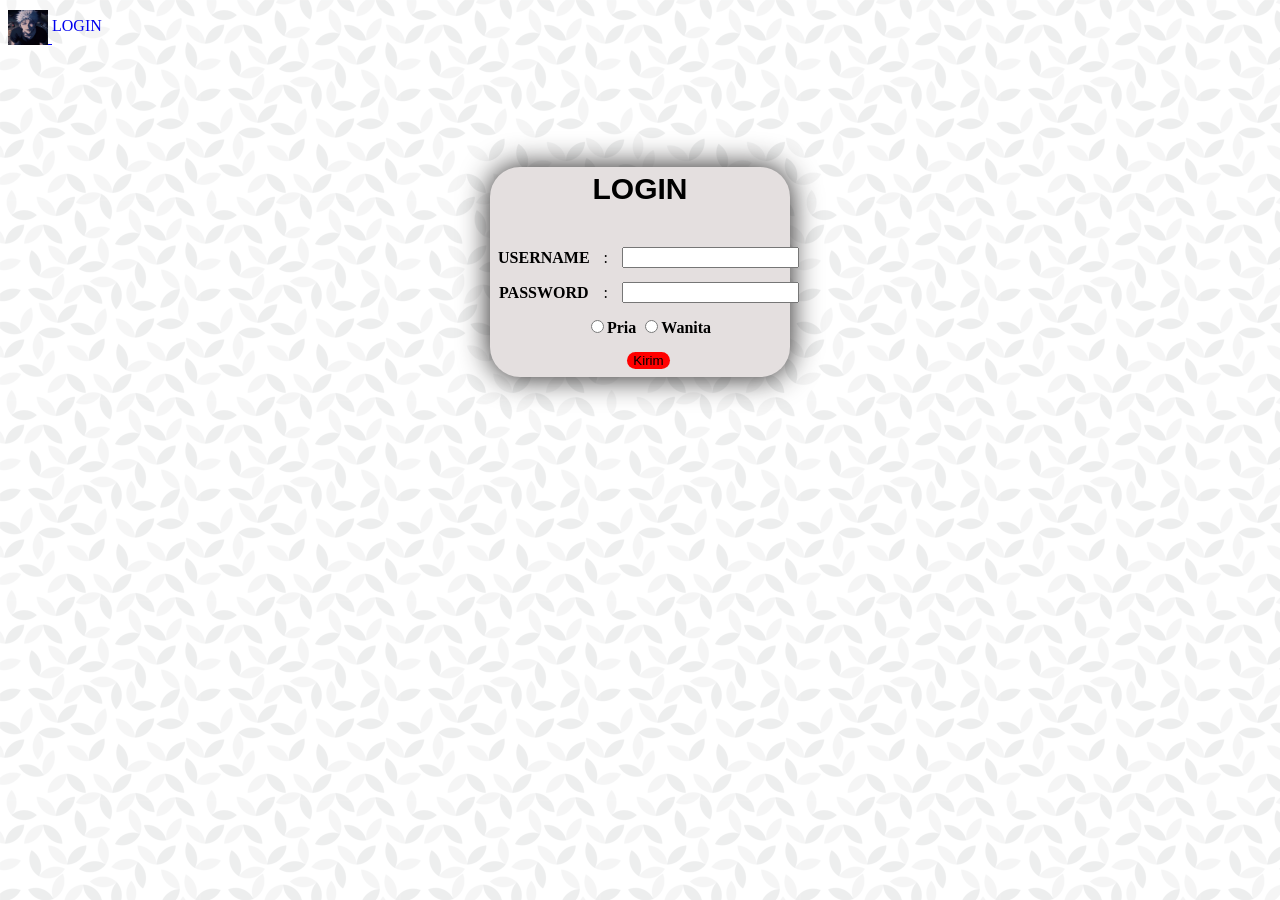
<file: index.html>
<!DOCTYPE html>
<html lang="en">
<head>
    <meta charset="UTF-8">
    <meta name="viewport" content="width=device-width, initial-scale=1.0">
    <title>LOGIN</title>
    <style>
        .login-1 {
            font-size: 30px;
            text-align: center;
            font-family: Arial;
            cursor: help;
            transition: all 2s;
            position: relative;
            top: 5px;
        }
        .login-1:hover { 
            color: black;
            text-shadow: 10px 15px 20px black;
        }
        .table-border {
            border: none;
        }
        .form {
            text-align: center;
            background-color: rgb(228, 223, 223);
            border-radius: 30px;
            box-shadow: 0 0 30px rgb(27, 25, 25);
            width: 300px;
            justify-content: center;
            margin: 0 auto;
            position: relative;
            top: 100px;
            cursor: default;
        }
        .table {
            align: center;
        }
        .bold {
            font-style: normal;
            font-weight: bold;
            cursor: pointer;
        }
        .bold:active {
            font-style: italic;
        }
        .navbar {
            background-color: ;
        }
        .button {
            background-color: red;
            transition: all 2s;
            border: none;
            border-radius: 10px;
            cursor: pointer;
        }
        .button:hover {
            color: red;
            background-color: white;
            box-shadow: 5px 10px 15px red;
        }
        .href-kirim {
            text-decoration: none;
            color: black;
        }
        .d-inline-block {
            position: relative;
            top: 2px ;
        }
        .navbar-login {
            position: relative;
            top: -12px;
            text-decoration: none;
        }
        .body-1 {
            background-image: url(img/gambar4.jpg);
        }
        
       
        
        
    </style>
</head>
<body class="body-1"> 

    <nav class="navbar bg-body-tertiary">
        <div class="container-fluid">
          <a class="navbar-brand" href="#login">
            <img src="img/gambar1pin.jpeg" alt="Logo" width="40" height="35" class="d-inline-block align-text-top">
            <a href="#login" class="navbar-login">LOGIN</a>
          </a>
        </div>
      </nav>










   <form action="" class="form" id="login">
    <div class="login">
        <h1 class="login-1">
            LOGIN
        </h1>
       </div>
       <br>
    <table class="table-border" cellpadding="6" class="table" align="center" id="login">
        <tr>
            <td>
                <label for="username" class="bold">USERNAME</label>
            </td>
            <td>:</td>
            <td>
                <input type="text" id="username">
            </td>
        </tr>
        <tr>
            <td>
                <label for="password" class="bold">PASSWORD</label>
            </td>
            <td>:</td>
            <td>
                <input type="password" id="password">
            </td>
        </tr>
        <tr>
            <td colspan="3">
                <input type="radio" id="pria" name="jeniskelamin"><label for="pria" class="bold">Pria</label>
                <input type="radio" id="wanita" name="jeniskelamin"><label for="wanita" class="bold">Wanita</label>
            </td>
        </tr>
        <tr>
            <td colspan="3">
                <button type="submit" class="button">
                    <a href="index2.html" class="href-kirim">Kirim</a>
                </button>
            </td>
        </tr>
    </table>
   </form>

   
   



  


    
</body>
</html>
</file>
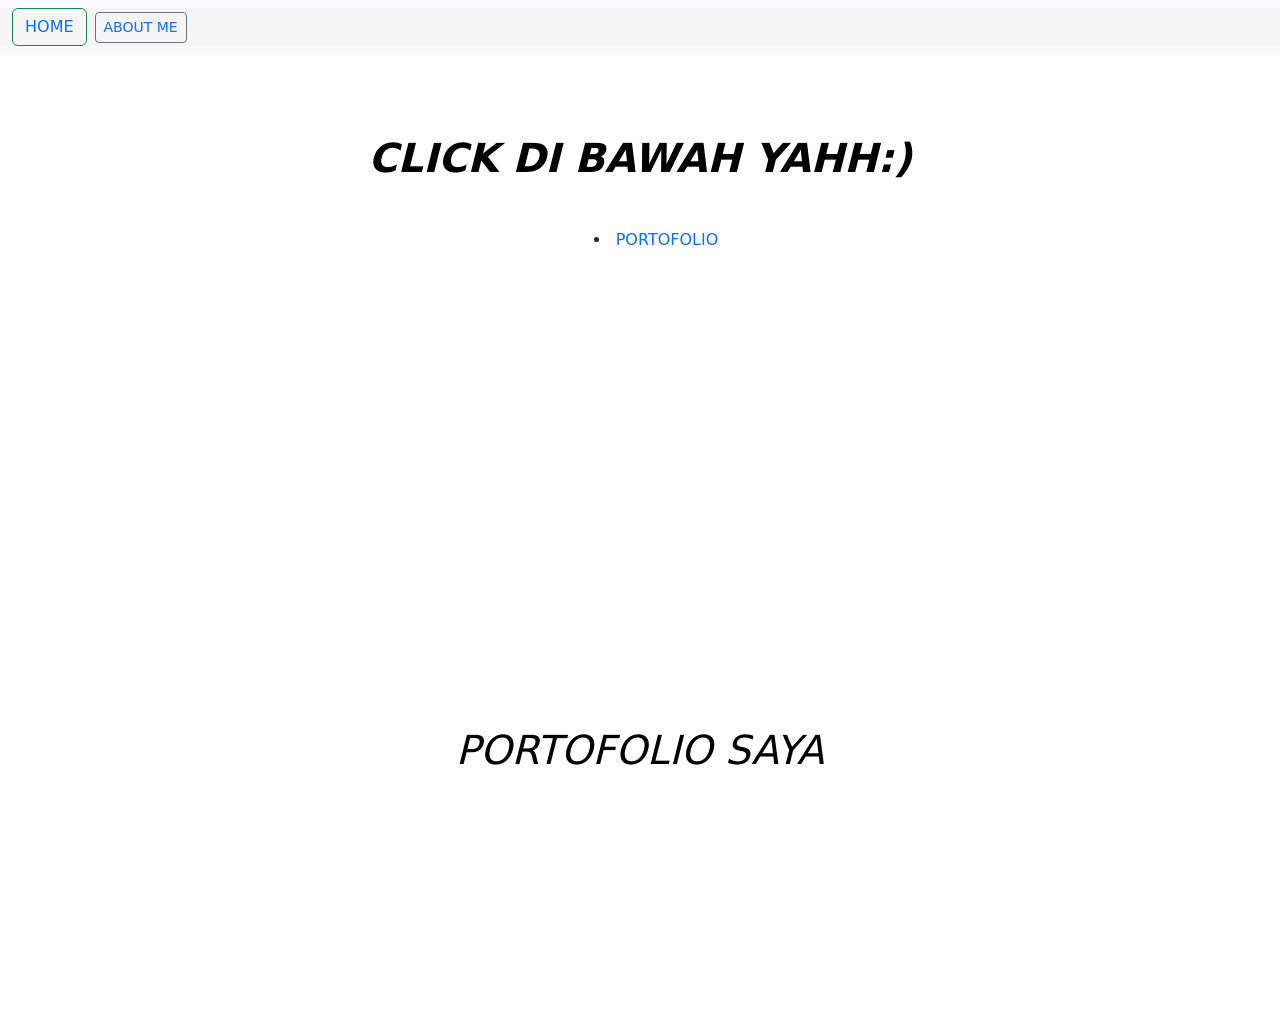
<file: index1.html>
<!DOCTYPE html>
<html lang="en">
<head>
    <meta charset="UTF-8">
    <link rel="stylesheet" href="style.css">
    <link rel="stylesheet" href="https://cdn.jsdelivr.net/npm/bootstrap@5.3.5/dist/css/bootstrap.min.css">
    <meta name="viewport" content="width=device-width, initial-scale=1.0">
    <title>belajar 2</title>
</head>
<body>
    <nav class="navbar bg-body-tertiary">
        <form class="container-fluid justify-content-start">
          <button class="btn btn-outline-success me-2" type="button">
            <a href="#home" class="navbar-12">HOME</a>
          </button>

          <button class="btn btn-sm btn-outline-secondary" type="button">
            <a href="" class="navbar-12">ABOUT ME</a>
          </button>
        </form>
    </nav>


    <div>
        <p class="p-1">CLICK DI BAWAH YAHH:)</p>
    </div>


    <div class="portofolio">
        <ul class="portofolio-1">
            <li class="portofolio-1"><a href="#home" class="portofolio-1">PORTOFOLIO</a></li>
        </ul>
    </div>
    

    <br>
    <br>
    <br>
    <br>
    <br>
    <br>
    <br>
    <br>
    <br>
    <br>
    <br>
    <br>
    <br>
    <br>
    <br>
    <br>
    <br>
    <br>
    <br>
    <br>
    <br>
    <br>


    <h1 class="container" id="home">PORTOFOLIO SAYA</h1>

    <br><br><br><br><br><br><br><br><br><br><br>

    










    <script>https://cdn.jsdelivr.net/npm/bootstrap@5.3.5/dist/js/bootstrap.bundle.min.js</script>
</body>
</html>
</file>
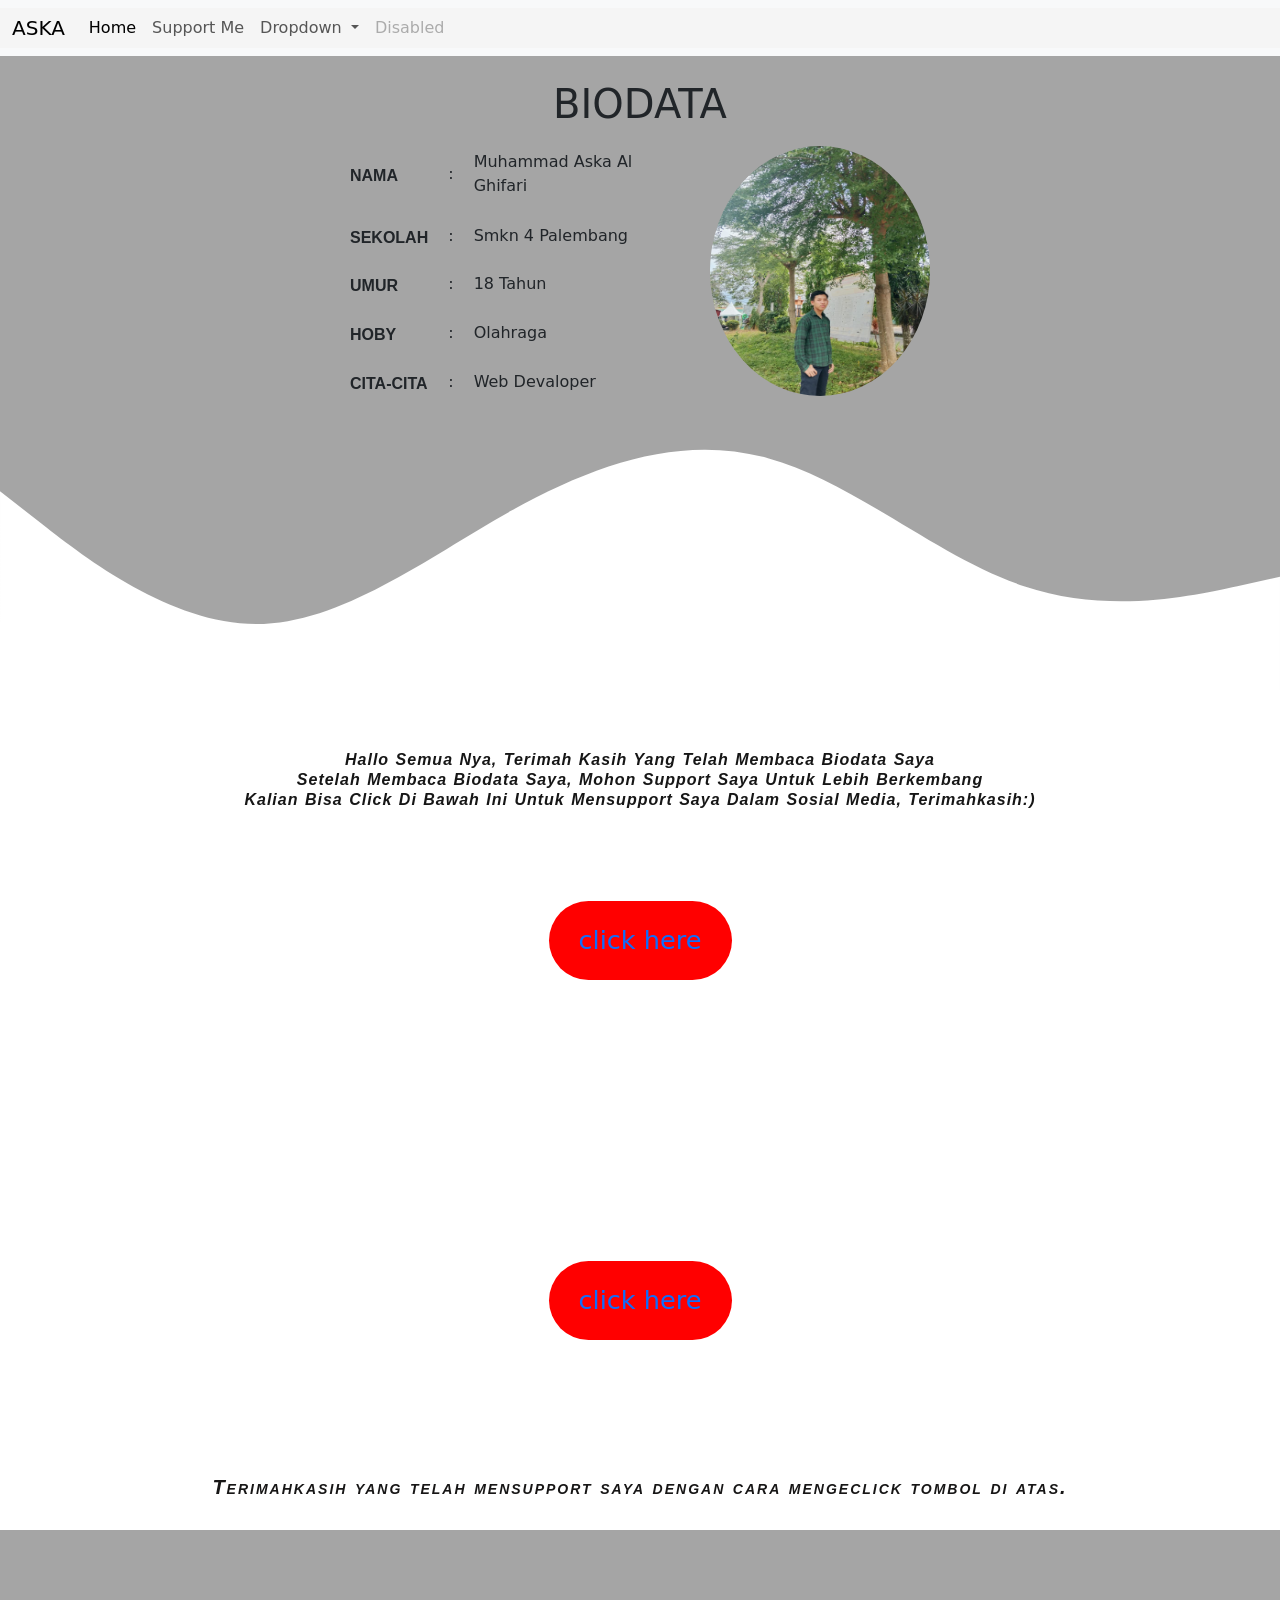
<file: index2.html>
<!DOCTYPE html>
<html lang="en">
<head>
    <meta charset="UTF-8">
    <link rel="stylesheet" href="style.css">
    <link rel="stylesheet" href="https://cdn.jsdelivr.net/npm/bootstrap@5.3.5/dist/css/bootstrap.min.css">
    <meta name="viewport" content="width=device-width, initial-scale=1.0">
    <title>belajar</title>
</head>
<body class="body">
  <nav class="navbar navbar-expand-lg bg-body-tertiary">
    <div class="container-fluid">
      <a class="navbar-brand" href="#">ASKA</a>
      <button class="navbar-toggler" type="button" data-bs-toggle="collapse" data-bs-target="#navbarSupportedContent" aria-controls="navbarSupportedContent" aria-expanded="false" aria-label="Toggle navigation">
        <span class="navbar-toggler-icon"></span>
      </button>
      <div class="collapse navbar-collapse" id="navbarSupportedContent">
        <ul class="navbar-nav me-auto mb-2 mb-lg-0">
          <li class="nav-item">
            <a class="nav-link active" aria-current="page" href="#home">Home</a>
          </li>
          <li class="nav-item">
            <a class="nav-link" href="#support me">Support Me</a>
          </li>
          <li class="nav-item dropdown">
            <a class="nav-link dropdown-toggle" href="#" role="button" data-bs-toggle="dropdown" aria-expanded="false">
              Dropdown
            </a>
            <ul class="dropdown-menu">
              <li><a class="dropdown-item" href="#">Action</a></li>
              <li><a class="dropdown-item" href="#">Another action</a></li>
              <li><hr class="dropdown-divider"></li>
              <li><a class="dropdown-item" href="#">Something else here</a></li>
            </ul>
          </li>
          <li class="nav-item">
            <a class="nav-link disabled" aria-disabled="true">Disabled</a>
          </li>
        </ul>
      </div>
    </div>
  </nav>
  
<br>
    <div class="rumah-1">
        <h1><a id="home">BIODATA</a></h1>
    </div>
    <div>
      <table align="center" cellpadding="10px" width="600px">
        <tr>
          <td class="nama">Nama</td>
          <td>   :   </td>
          <td>Muhammad Aska Al Ghifari</td>
          <td rowspan="5"><img src="img/gambar2saya.jpeg" title="saya" class="gambar-1saya"></a></td>
        </tr> 
        <tr>
          <td class="nama">Sekolah</td>
          <td>:</td>
          <td>Smkn 4 Palembang</td>
        </tr>
        <tr>
          <td class="nama">Umur</td>
          <td>   :   </td>
          <td>18 Tahun</td>
        <tr>
          <td class="nama">Hoby</td>
          <td>   :   </td>
          <td>Olahraga</td>
        </tr>
        <tr>
          <td class="nama">Cita-Cita</td>
          <td>   :   </td>
          <td>Web Devaloper</td>
        </tr>
      </table>
    </div>
    <svg xmlns="http://www.w3.org/2000/svg" viewBox="0 0 1440 320"><path fill="#ffffff" fill-opacity="1" d="M0,96L48,133.3C96,171,192,245,288,245.3C384,245,480,171,576,117.3C672,64,768,32,864,58.7C960,85,1056,171,1152,202.7C1248,235,1344,213,1392,202.7L1440,192L1440,320L1392,320C1344,320,1248,320,1152,320C1056,320,960,320,864,320C768,320,672,320,576,320C480,320,384,320,288,320C192,320,96,320,48,320L0,320Z"></path></svg>



      <div class="parent-2" id="support me">
        <br>
        <br>
        <br>
        <p class="paragraf-1"><i><strong>Hallo semua nya, Terimah Kasih yang telah membaca biodata saya</strong></i></p>
        <p class="paragraf-1"><i><strong>Setelah membaca Biodata saya, Mohon support saya untuk lebih berkembang</strong></i></p>
        <p class="paragraf-1"><i><strong>Kalian bisa click di bawah ini untuk mensupport saya dalam Sosial Media, Terimahkasih:)</strong></i></p>
      </div>


      <div class="parent">
        <button class="button">
          <a href="https://www.instagram.com/daijoubuaska_?igsh=d216a2w2c252dzBn" target="_blank"  style="text-decoration: none;"> click here</a>
        </button>
      </div>


      <div class="parent">
        <button class="button">
          <a href="https://www.tiktok.com/@kamusiaaappaaa?_t=ZS-8vWMNgTVlrg&_r=1" target="_blank" style="text-decoration: none;">click here</a>
        </button>
      </div>

    <br>
    <br>
    <br>
    <br>
    <br>
    <br>
    <br>
    <br>

    <div class="rumah-2">
      <p>
        Terimahkasih yang telah mensupport saya dengan cara mengeclick tombol di atas.
      </p>
    </div>
    <script class="white">https://cdn.jsdelivr.net/npm/bootstrap@5.3.5/dist/js/bootstrap.bundle.min.js</script>
  </body>
</html>
</file>
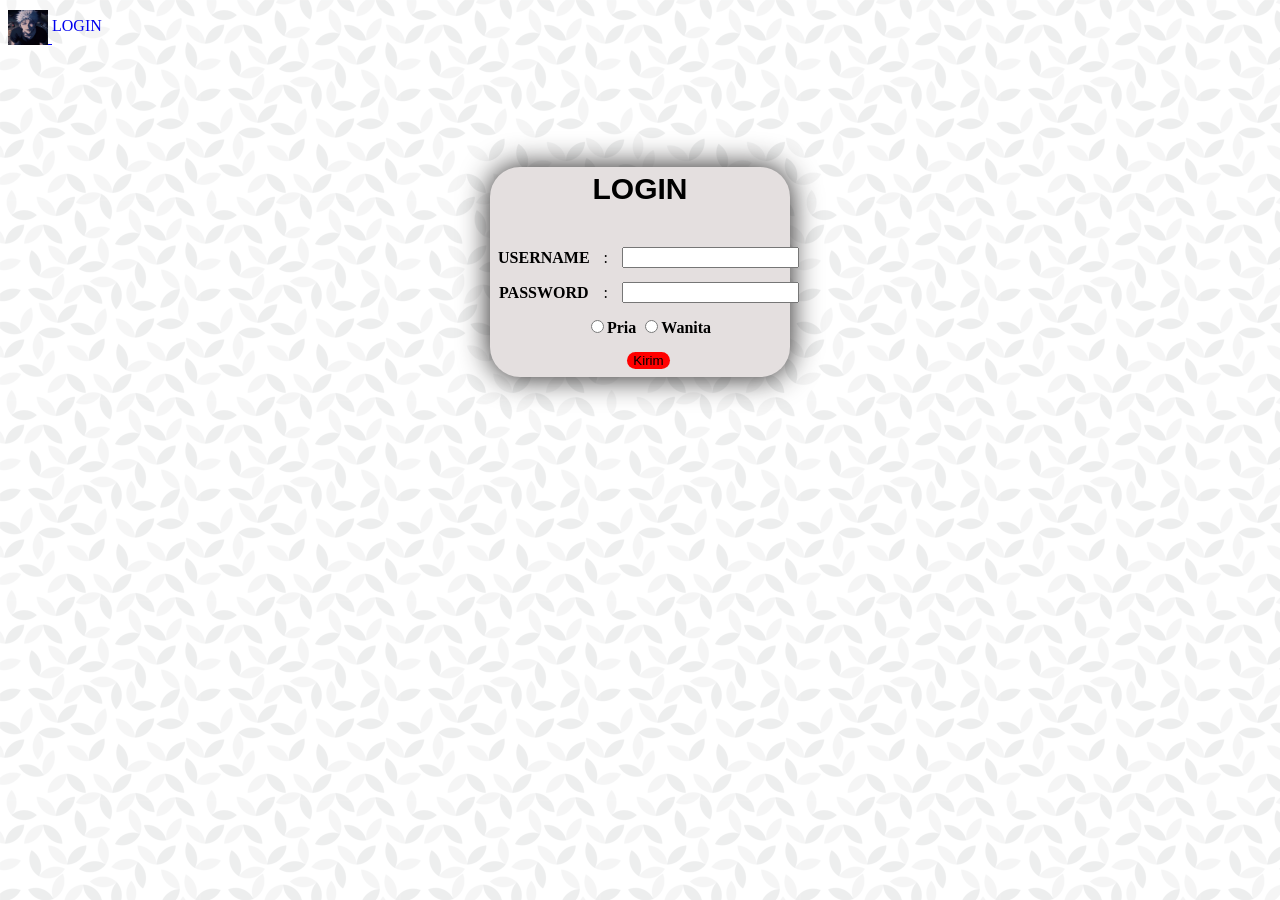
<file: index3.html>
<!DOCTYPE html>
<html lang="en">
<head>
    <meta charset="UTF-8">
    <meta name="viewport" content="width=device-width, initial-scale=1.0">
    <title>LOGIN</title>
    <style>
        .login-1 {
            font-size: 30px;
            text-align: center;
            font-family: Arial;
            cursor: help;
            transition: all 2s;
            position: relative;
            top: 5px;
        }
        .login-1:hover { 
            color: black;
            text-shadow: 10px 15px 20px black;
        }
        .table-border {
            border: none;
        }
        .form {
            text-align: center;
            background-color: rgb(228, 223, 223);
            border-radius: 30px;
            box-shadow: 0 0 30px rgb(27, 25, 25);
            width: 300px;
            justify-content: center;
            margin: 0 auto;
            position: relative;
            top: 100px;
            cursor: default;
        }
        .table {
            align: center;
        }
        .bold {
            font-style: normal;
            font-weight: bold;
            cursor: pointer;
        }
        .bold:active {
            font-style: italic;
        }
        .navbar {
            background-color: ;
        }
        .button {
            background-color: red;
            transition: all 2s;
            border: none;
            border-radius: 10px;
            cursor: pointer;
        }
        .button:hover {
            color: red;
            background-color: white;
            box-shadow: 5px 10px 15px red;
        }
        .href-kirim {
            text-decoration: none;
            color: black;
        }
        .d-inline-block {
            position: relative;
            top: 2px ;
        }
        .navbar-login {
            position: relative;
            top: -12px;
            text-decoration: none;
        }
        .body-1 {
            background-image: url(img/gambar4.jpg);
        }
        
       
        
        
    </style>
</head>
<body class="body-1"> 

    <nav class="navbar bg-body-tertiary">
        <div class="container-fluid">
          <a class="navbar-brand" href="#login">
            <img src="img/gambar1pin.jpeg" alt="Logo" width="40" height="35" class="d-inline-block align-text-top">
            <a href="#login" class="navbar-login">LOGIN</a>
          </a>
        </div>
      </nav>










   <form action="" class="form" id="login">
    <div class="login">
        <h1 class="login-1">
            LOGIN
        </h1>
       </div>
       <br>
    <table class="table-border" cellpadding="6" class="table" align="center" id="login">
        <tr>
            <td>
                <label for="username" class="bold">USERNAME</label>
            </td>
            <td>:</td>
            <td>
                <input type="text" id="username">
            </td>
        </tr>
        <tr>
            <td>
                <label for="password" class="bold">PASSWORD</label>
            </td>
            <td>:</td>
            <td>
                <input type="password" id="password">
            </td>
        </tr>
        <tr>
            <td colspan="3">
                <input type="radio" id="pria" name="jeniskelamin"><label for="pria" class="bold">Pria</label>
                <input type="radio" id="wanita" name="jeniskelamin"><label for="wanita" class="bold">Wanita</label>
            </td>
        </tr>
        <tr>
            <td colspan="3">
                <button type="submit" class="button">
                    <a href="index.html" class="href-kirim">Kirim</a>
                </button>
            </td>
        </tr>
    </table>
   </form>

   
   



  


    
</body>
</html>
</file>
<file: style.css>
.gambar-1saya {
    border-radius: 50%;
    width: 220px;
    height: 250px;
}
.navbar-brand {
    text-decoration: none;
}
.navbar-text {
    position: relative;
    top: -8px;
}
.container-fluid {
    background-color: rgba(245, 245, 245, 0.86);
}
.navbar {
    background-color: whitesmoke;
}
.rumah-1 {
    text-align: center;
    font-weight: bold;
}
.body {
    background-color: rgba(128, 128, 128, 0.7);
}
.navbar {
    background-color: rgb(128, 128, 128);
}
.hr {
    margin: 0 auto;
    width: 600px;
}
.paragraf-1 {
    margin: 0 auto;
    text-align: center;
    width: 65%;
    text-transform: capitalize;
    letter-spacing: 1px;
    word-spacing: 1px;
    color: rgb(22, 22, 22);
}
.paragraf-1:hover {
    color: rgb(22, 22, 22);
    text-shadow: 0 0 20px rgb(22, 22, 22);
}
.button {
    padding: 20px 30px;
    text-align: center;
    font-size: 1.6rem;
    font-weight: 500;
    background-color: red;
    border: none;
    border-radius: 50px;
    transition: all 0.5s;
    cursor: pointer;
    position: relative;
    top: -50px;
}
.parent {
    align-items: center;
    display: flex;
    justify-content: center;
    padding: 30px;
    height: 40vh;
    border-collapse: collapse;
    background-color: white;
}
.parent-2 {
    border-collapse: collapse;
    background-color: white;
    position: relative;
    top: -5opx;
    font-family: Arial, Helvetica, sans-serif;
    line-height: 20px;
    text-align: center;
    color: rgb(22, 22, 22);
}
.button:hover {
    color: red;
    background-color: white;
    box-shadow: 0 0 10px red,
    red, 0 0 60px red;
}
.button {
    padding: 20px 30px;
    text-align: center;
    font-size: 1.6rem;
    font-weight: 500;
    background-color: red;
    border: none;
    border-radius: 50px;
    transition: all 0.5s;
    cursor: pointer;
    position: relative;
    top: -50px;
}
.rumah-2 {
    text-align: center;
    position:relative;
    top: -250px;
    letter-spacing: 2px;
    font-weight: bold;
    font-size: 20px;
    font-style: italic;
    font-family: Arial, Helvetica, sans-serif;
    font-variant: small-caps;
    cursor: default;
    color: rgb(23, 22, 22);
    transition: 1s;
}
.rumah-2:hover {
    color: rgb(23, 22, 22);
    text-shadow: 0 0 20px rgb(22, 22, 22);
}
.rumah-3 {
    text-align: center;
    font-weight: bold;
    font-family: Arial, Helvetica, sans-serif;
    font-style: italic;
    word-spacing: 2px;
    letter-spacing: 2px;
    line-height: 30px;
    font-variant: small-caps;
    position: relative;
    top: -70px;
    font-size: 20px;
    /**font-style: italic;**/
    cursor: help;
    color: black;
    transition: 1s;
}
.rumah-3:hover {
    color: whitesmoke;
    text-shadow: 5px 10px 20px black,
    10px 20px 30px gold;
}
.hr {
    position: relative;
    top: -160px;
    width: 1260px;


}
.button-3 {
    padding: 20px 30px;
    margin: 0 auto;
    text-align: center;
    font-size: 1.6rem;
    cursor: pointer;
    background-color: red;
    font-weight: 550;
    border: none;
    border-radius: 50px;
    transition: all 0,8s ease;
    position: relative;
    box-shadow: 0 7px 16px red;
    top: 20px;
    margin: 0 auto;
    width: 200px;
}
.button-3:hover {
    color: red;
    background-color: white;
    box-shadow: 0 7px 16px red;
    margin: 0 auto;
}
.container {
    color: black;
    text-align: center;
    font-style: italic;
    cursor: help;
    position: relative;
    top: 20PX;
    font-weight: 500;
    transition: 1s;
}
.container:hover {
    color: red;
    text-shadow: 15px 25px 35px red;
}
.navbar-12 {
    text-decoration: none;
}
.p-1 {
    font-size: 40px;
    text-align: center;
    position: relative;
    margin: o;
    top: 70px;
    font-style: italic;
    font-weight: bold;
    color: black;
    transition: 1s;
}
.p-1:hover {
    color: red;
    text-shadow: 25px 35px 35px red;
    justify-content: center;
    cursor: help;
}
.portofolio {
    text-align: center;
    position: relative;
    margin: 0;
    top: 90px;
    list-style-position: inside;
}
.portofolio-1 {
    text-decoration: none;
    list-style-position: inside;
}
.nama {
    font-weight: bold;
    font-family: Arial, Helvetica, sans-serif;
    font-variant: small-caps;
    position: relative;
    top: 2px;
    text-transform: uppercase;
}
</file>
